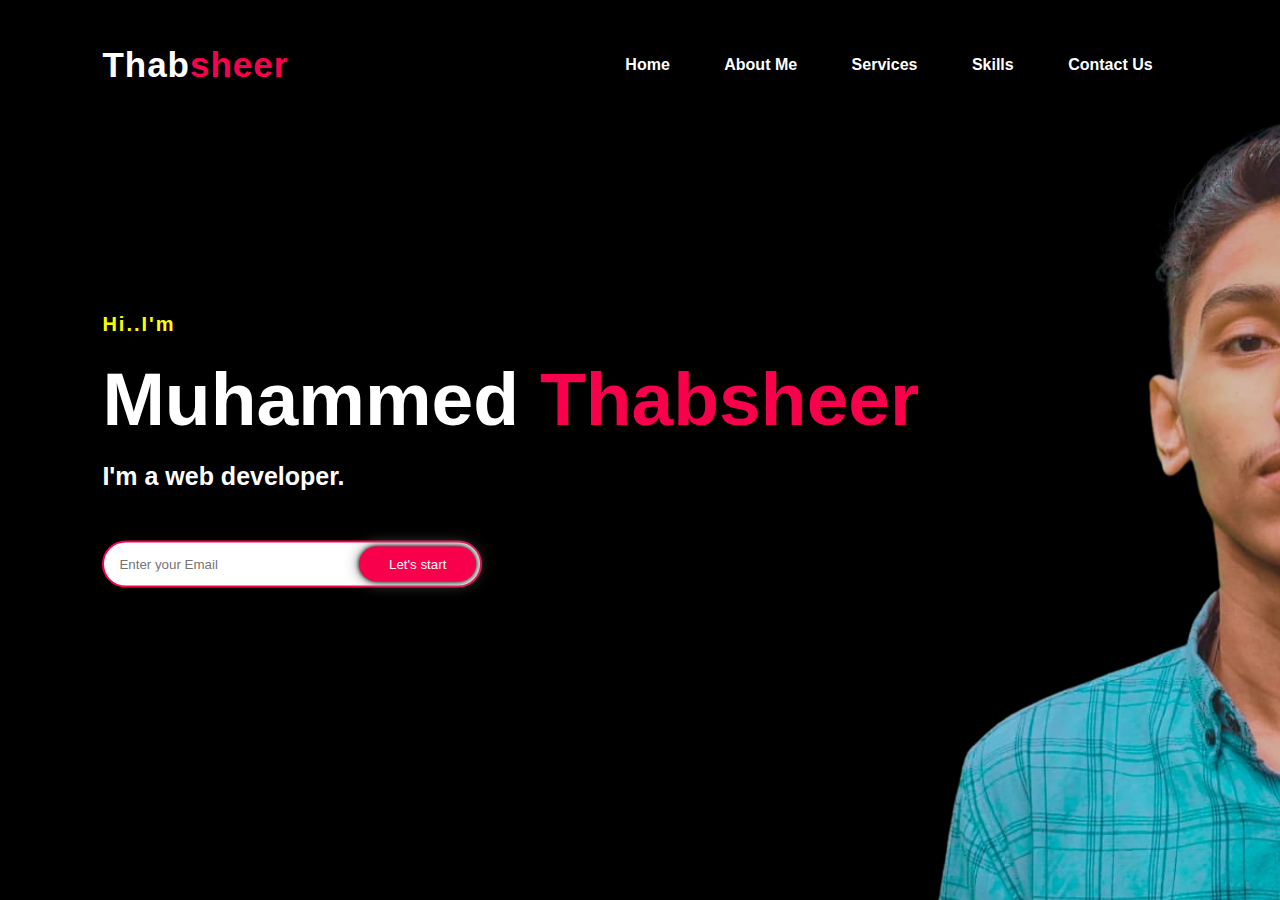
<file: index.html>
<!DOCTYPE html>
<html>
  <head>
    <link rel="stylesheet" href="style.css">
  </head>
  <body>
    <div class="hero">
      <nav>
      <h2 class="logo"><a href="index.html">Thab<span>sheer</span></a></h2>
      <ul>
        <li><a href="index.html">Home</a></li>
        <li><a href="aboutme.html">About me</a></li>
        <li><a href="services.html">Services</a></li>
        <li><a href="skills.html">Skills</a></li>
        <li><a href="contact.html">Contact Us</a></li>
      </ul>
      </nav>
    </div>
    <div class="content">
      <h4>Hi..I'm</h4>
      <h1>Muhammed <span>Thabsheer</span></h1>
      <h3>I'm a web developer.</h3>
      <div class="user">
      <form>
        <input type="text" name="email" id="mail" placeholder="Enter your Email">
        <button onclick="validate()" type="button">Let's start</button>
      </form>
    </div>
    </div>
  <script src="script.js"></script>  
  </body>
</html>
</file>
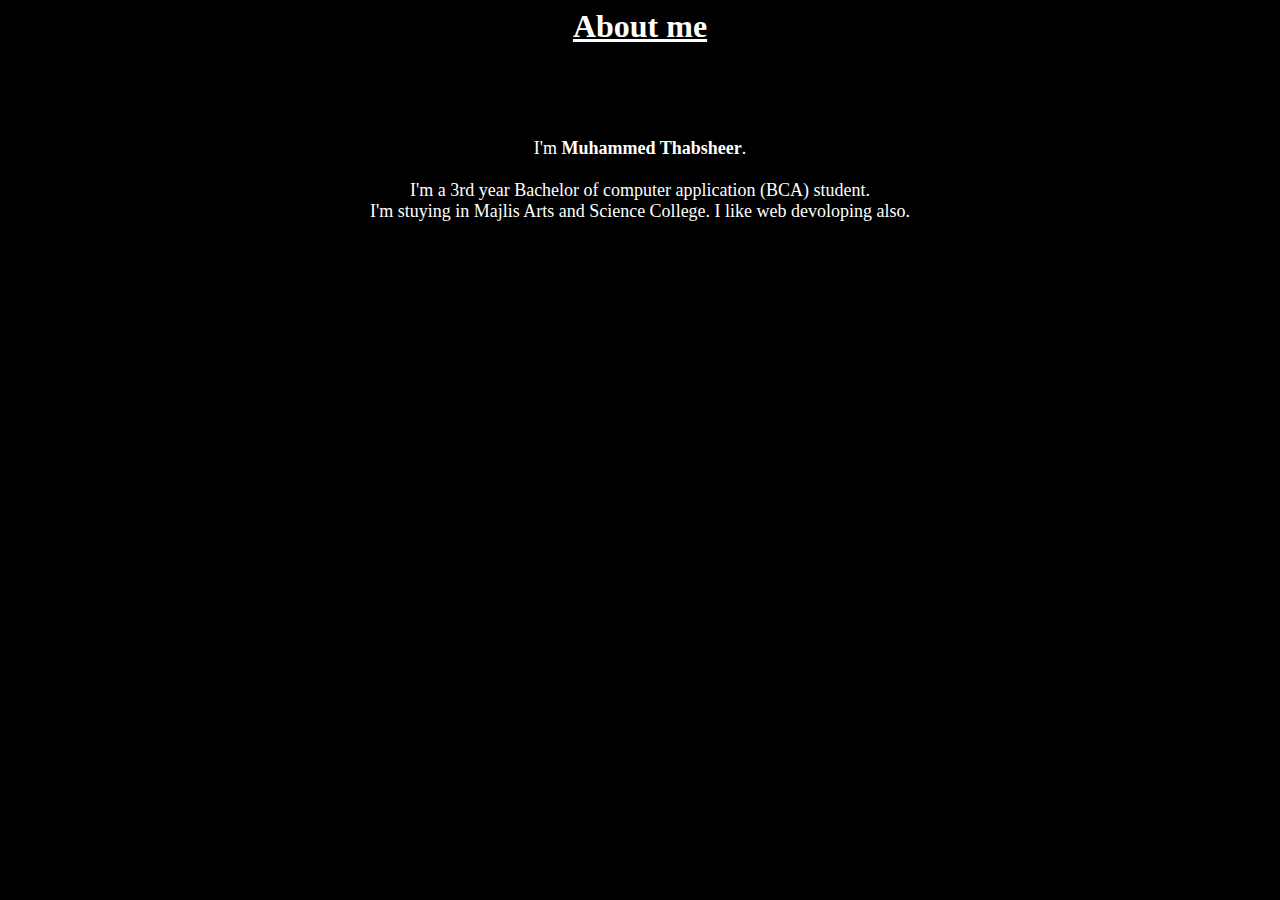
<file: aboutme.html>
<html>
  <head>
    <link rel="stylesheet" href="aboutme.css">
  </head>
  <body>
    <center>
      <h1><u>About me</u></h1><br><br><br>
      <p class="dtl">I'm <b>Muhammed Thabsheer</b>.<br></br>I'm a 3rd year Bachelor of computer application (BCA) student.<br> I'm stuying in Majlis Arts and Science College. I like web devoloping also.</p>
    </center>
  </body>
</html>
</file>
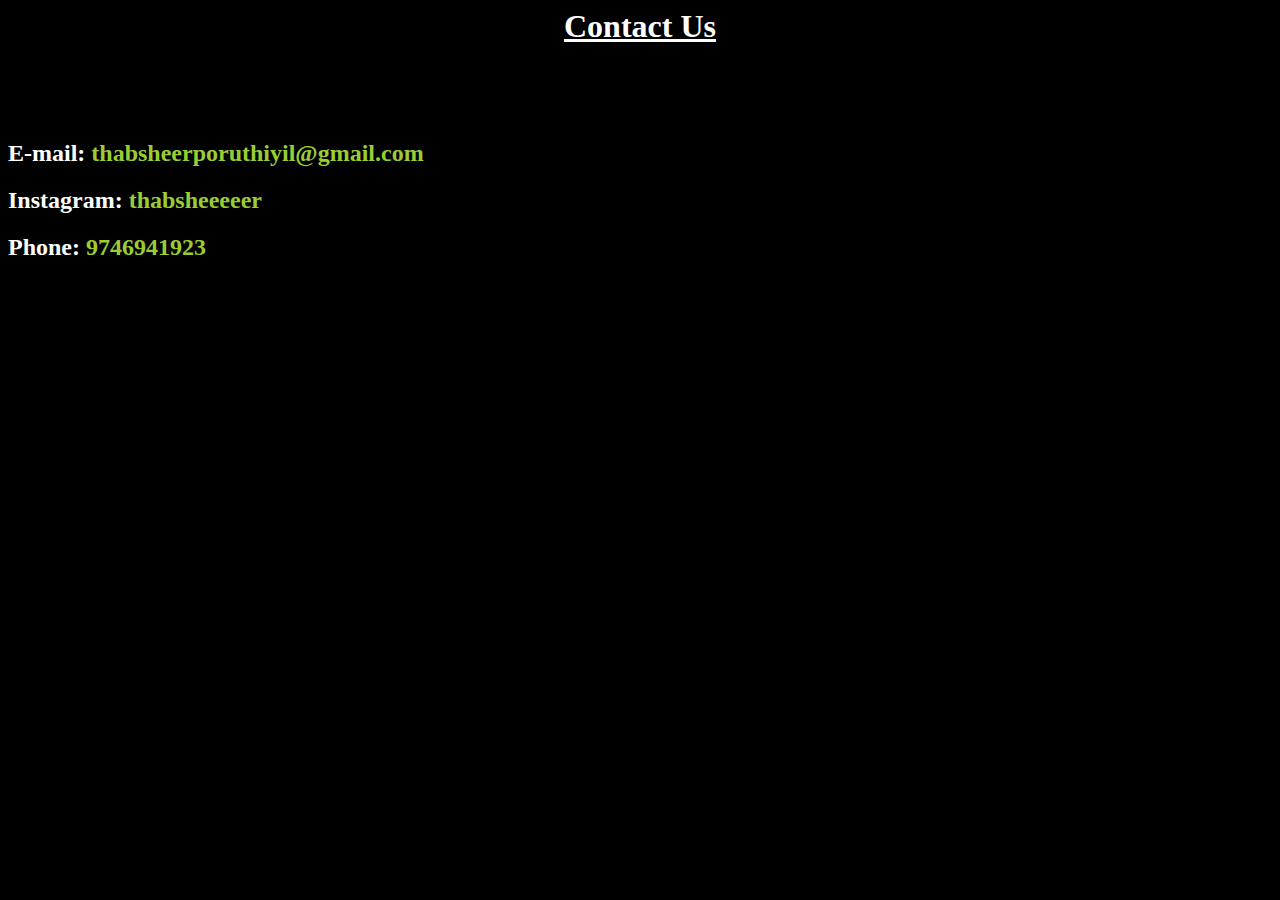
<file: contact.html>
<html>
  <head>
    <link rel="stylesheet" href="contact.css">
  </head>
  <body>
    <center>
      <h1><u>Contact Us</u></h1><br><br><br>
    </center>
    <h2>E-mail: <a href="mailto:thabsheerporuthiyil@gmail.com">thabsheerporuthiyil@gmail.com</a></h2>
   <h2>Instagram: <a href="https://www.instagram.com/thabsheeeeer/">thabsheeeeer</a></h2>
   <h2>Phone: <span>9746941923</span></h2> 
  </body>
</html>
</file>
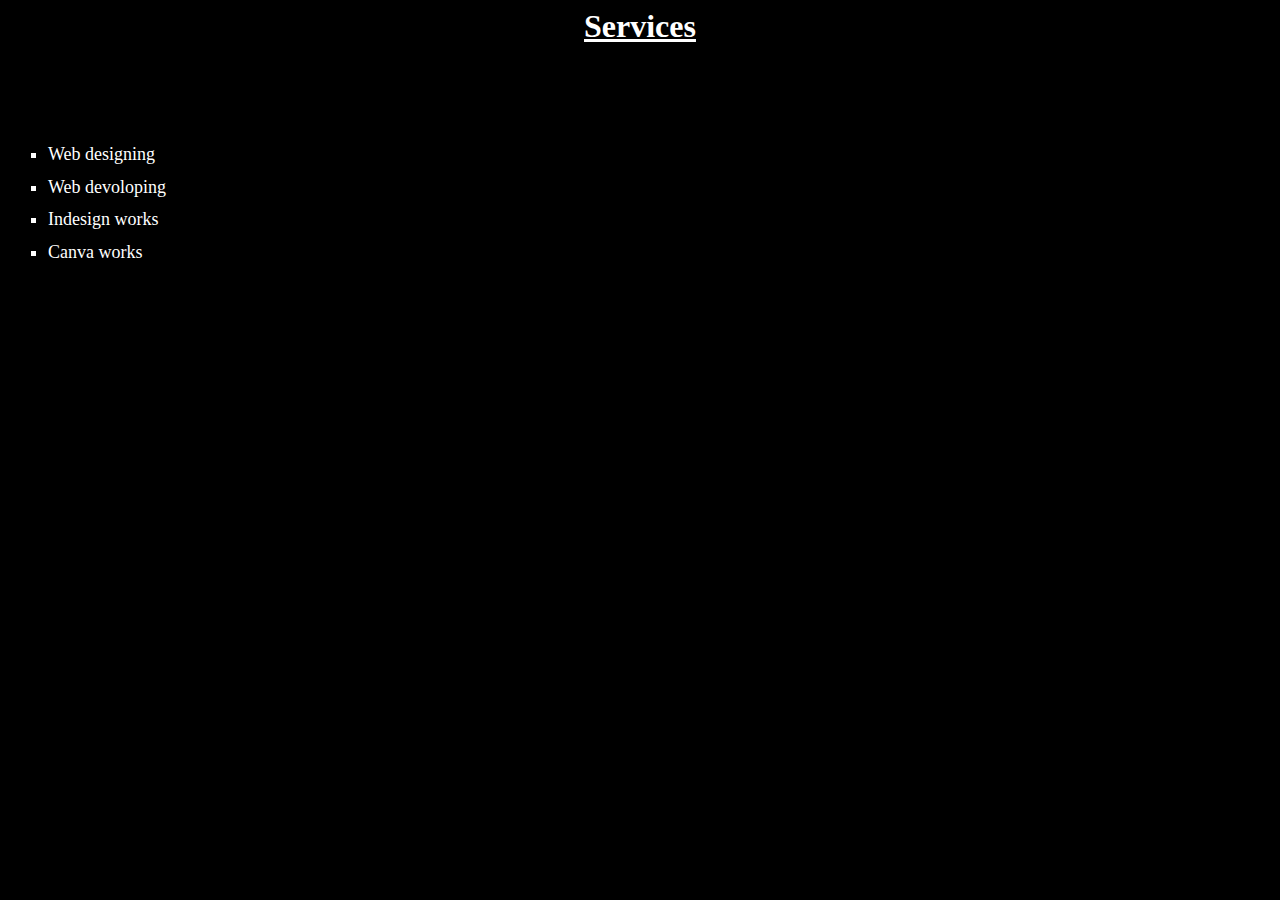
<file: services.html>
<html>
  <head>
    <link rel="stylesheet" href="services.css">
  </head>
  <body>
    <center>
      <h1><u>Services</u></h1><br><br><br>
    </center>
    <ul type="square">
      <li>Web designing</li>
      <li>Web devoloping</li>
      <li>Indesign works</li>
      <li>Canva works</li>
    </ul>
  </body>
</html>
</file>
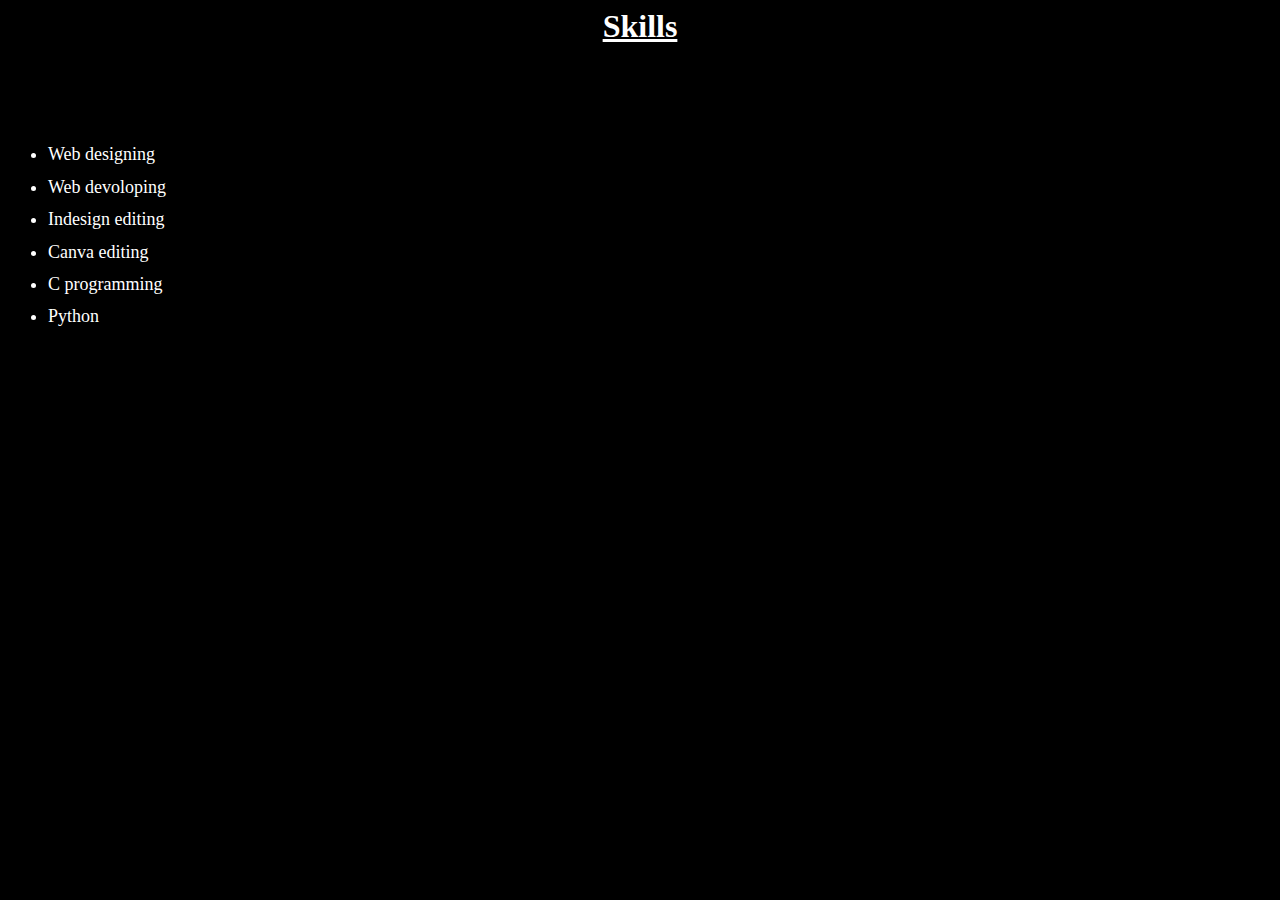
<file: skills.html>
<html>
  <head>
    <link rel="stylesheet" href="skills.css">
  </head>
  <body>
    <center>
      <h1><u>Skills</u></h1><br><br><br>
    </center>
    <ul type="disc">
      <li>Web designing</li>
      <li>Web devoloping</li>
      <li>Indesign editing</li>
      <li>Canva editing</li>
      <li>C programming</li>
      <li>Python</li>
    </ul>
  </body>
</html>
</file>
<file: style.css>
*{
  padding: 0;
  margin: 0;
  font-family: 'Josefin Sans', sans-serif;
  box-sizing: border-box;
}
body{
  background-image: url(site.jpg);
  background-size: cover;
  background-repeat: no-repeat;
  height: 100vh;
  position: relative;
}
nav{
  display: flex;
  align-items: center;
  justify-content: space-between;
  padding-top: 45px;
  padding-left: 8%;
  padding-right: 8%;
}
.logo{
  font-size: 35px;
  letter-spacing: 1px;
  cursor: pointer;
}

.logo a{
  text-decoration: none;
  color: white;
}
span{
  color: #f9004d;
}
nav ul li{
  list-style-type: none;
  display: inline-block;
  padding: 10px 25px;
}
nav ul li a{
  color: white;
  text-decoration: none;
  font-weight: bold;
  text-transform: capitalize;
}
nav ul li a:hover{
  color: #f9004d;
  transition: .4s;
}
.content{
  position: absolute;
  top: 50%;
  left: 8%;
  transform: translateY(-50%);
}
h1{
  margin: 20px 0px 20px;
  font-size: 75px;
  color: white;
}
h3{
  font-size: 25px;
  margin-bottom: 50px;
  color: white;
}
h4{
  color: yellow;
  letter-spacing: 2px;
  font-size: 20px;
}
.user form{
  width: 380px;
  max-width: 100%;
  position: relative;
}
.user form input:first-child{
  display: inline-block;
  width: 100%;
  padding: 14px 130px 14px 15px;
  border: 2px solid #f9004d;
  outline: none;
  border-radius: 30px;
}
button:last-child{
  position: absolute;
  display: inline-block;
  outline: none;
  border: none;
  padding: 10px 30px; 
  border-radius: 30px;
  background-color: #f9004d;
  color: white;
  box-shadow: 0px 0px 5px #000, 0px 0px 15px #858585;
  top: 6px;
  right: 6px;
  cursor: pointer;
}
@media only screen and (max-width: 414px)
{
  
}
</file>
<file: aboutme.css>
body{
  background-color: black;
}
h1{
  color: white;
}
.dtl{
  color: white;
  font-size: large;
}
</file>
<file: contact.css>
body{
  background-color: black;
}
h1{
  color: white;
}
h2{
  color: white;
}
ul{
  color: white;
  line-height: 180%;
  font-size: large;
}
a{
  color: yellowgreen;
  text-decoration: none;
}
span{
  color: yellowgreen;
}
</file>
<file: services.css>
body{
  background-color: black;
}
h1{
  color: white;
}
ul{
  color: white;
  line-height: 180%;
  font-size: large;
}
</file>
<file: skills.css>
body{
  background-color: black;
}
h1{
  color: white;
}
ul{
  color: white;
  line-height: 180%;
  font-size: large;
}
</file>
